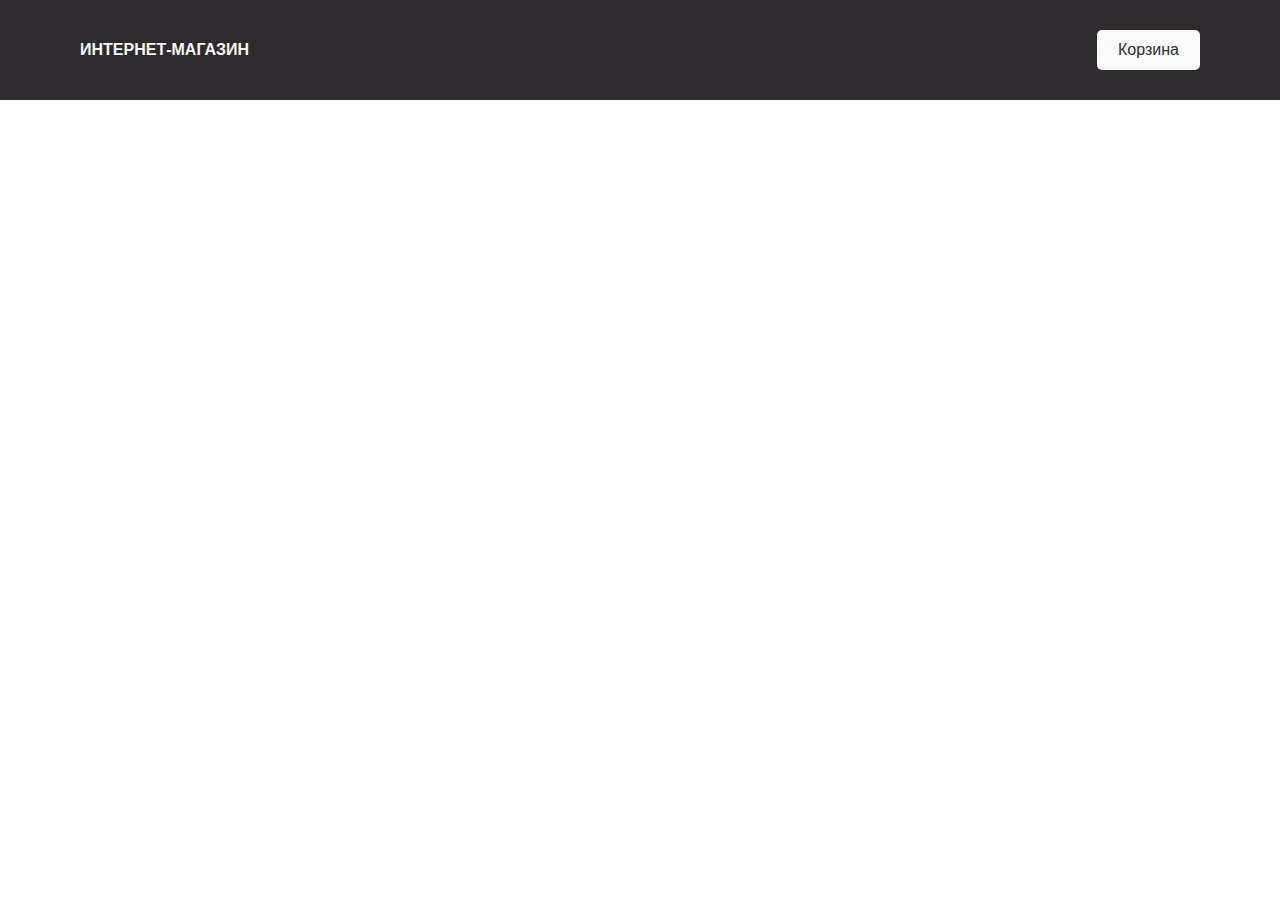
<file: index.html>
<!DOCTYPE html>
<html lang="en">

<head>
    <meta charset="UTF-8">
    <title>Интернет-магазин</title>
    <link rel="stylesheet" href="./css/normalize.css">
    <link rel="stylesheet" href="./css/style.css">
</head>

<body>
    <header>
        <div class="logo">Интернет-магазин</div>
        <button class="btn-cart" type="button">Корзина</button>
    </header>
    <main>
        <div class="products"></div>
    </main>
    <script src="js/hw.js"></script>
</body>

</html>
</file>
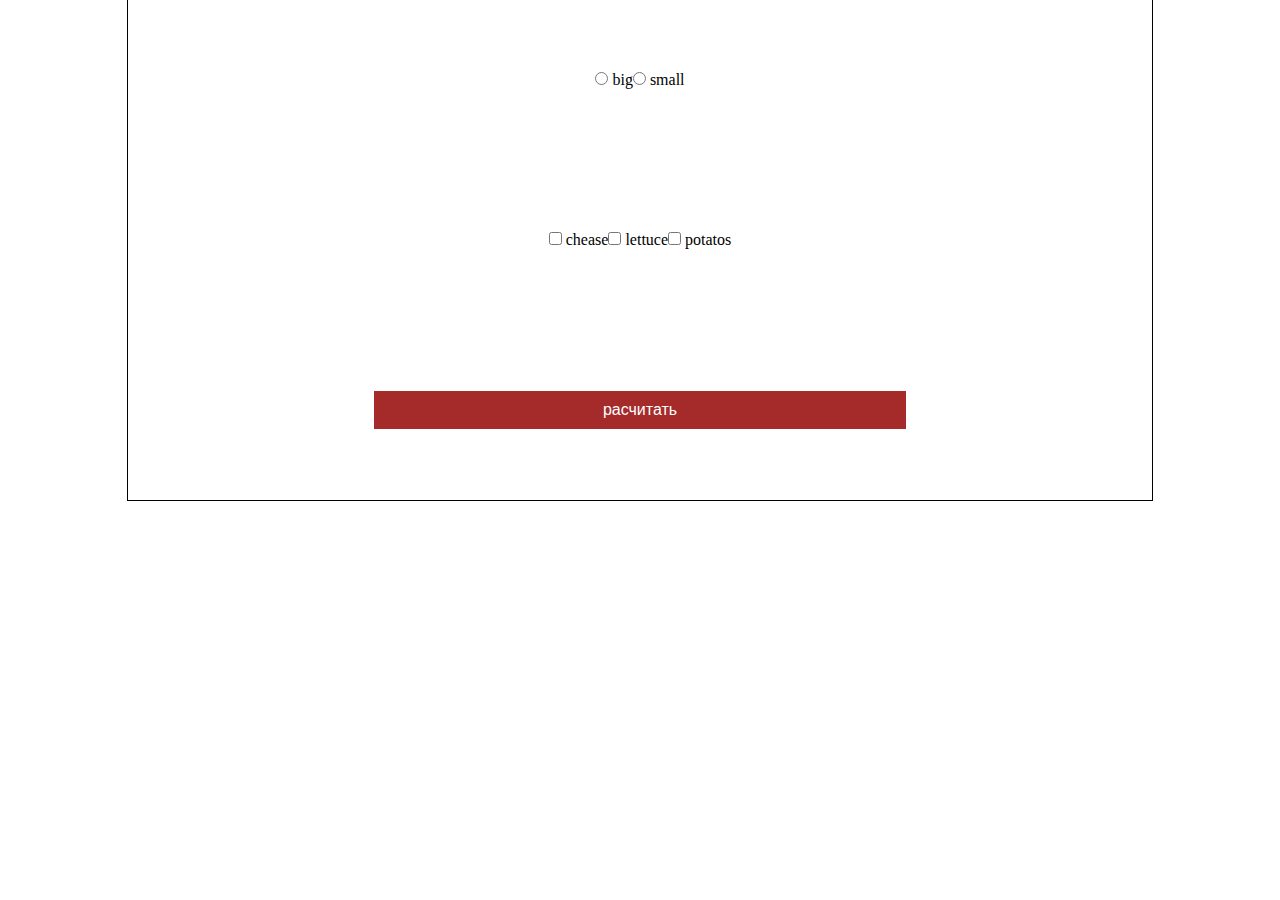
<file: humburger.html>
﻿<!DOCTYPE html>
<html lang="en">

<head>
    <meta charset="UTF-8">
    <meta http-equiv="X-UA-Compatible" content="IE=edge">
    <meta name="viewport" content="width=device-width, initial-scale=1.0">
    <title>Document</title>
    <link rel="stylesheet" href="css/humburger.css">
</head>

<body>
    <form class="menu">
        <div class="menu__size">

        </div>
        <div class="menu__topping">

        </div>

        <a href="#" class="menu__btn">расчитать </a>
    </form>

    <script>
        class Burger {
            burgerSize;
            allProducts;
            allToppings;
            toppings;
            constructor(size) {
                this.sizeBurger = size;
                this.allProducts = [];
                this.toppings = [];
                this.fetchGoods(); // берем массив бургеров
                this.renderSize(); // рисуем разметку для бургеров
                this.fetchTopping(); //  берем массив топингов
                this.renderTopping(); // ресуем разметку чекбоксов для топингов
            }
            getprice() {
                let price = 0;
                allInput.forEach(function (element) {
                    if (element.checked) {
                        price += Number(element.getAttribute("data-price"));
                    }

                })
                alert(`текущая цена бургера с топингами  ${price} р.`);
            }
            getCalories() {
                let calories = 0;
                allInput.forEach(function (element) {
                    if (element.checked) {
                        calories += Number(element.getAttribute("data-calories"));
                    }

                })
                alert(`Коларийность бургера составляет ${calories} килокалорий`);
            }

            fetchGoods() {
                this.burgerSize = [{
                        id: 1,
                        title: 'big',
                        price: 100,
                        calories: 40
                    },
                    {
                        id: 2,
                        title: 'small',
                        price: 50,
                        calories: 20
                    }

                ];
            }

            fetchTopping() {
                this.allToppings = [{
                        id: 1001,
                        title: 'chease',
                        price: 10,
                        calories: 10
                    },
                    {
                        id: 1002,
                        title: 'lettuce',
                        price: 20,
                        calories: 5
                    },
                    {
                        id: 1003,
                        title: 'potatos',
                        price: 15,
                        calories: 10
                    }

                ]
            }
            renderSize() { // вызов метода прорисовки размеров бургера
                const blockSize = document.querySelector('.menu__size');
                for (let product of this.burgerSize) {
                    const productObject = new ProductItem(product);

                    this.allProducts.push(productObject);
                    blockSize.insertAdjacentHTML('beforeend', productObject
                        .render()); //  для блока .product, в конце содержимого добавь 
                    // результат который вернет метод render
                }


            }

            renderTopping() { // вызов метода прорисовки топинга для бургера
                const blockTopping = document.querySelector('.menu__topping');
                for (let product of this.allToppings) {
                    const productObject = new ToppingItem(product);

                    this.toppings.push(productObject);
                    blockTopping.insertAdjacentHTML('beforeend', productObject.render());
                }
            }
        }

        class ProductItem {
            constructor(product) {
                this.title = product.title;
                this.price = product.price;
                this.calories = product.calories
                this.id = product.id;
            }


            render() {
                return `<input class="menu__input" type="radio" name="burger" data-size="${this.size}" data-price="${this.price}" data-calories="${this.calories}"> ${this.title}`;
            }
        }

        class ToppingItem {
            constructor(product) {
                this.title = product.title;
                this.price = product.price;
                this.calories = product.calories
                this.id = product.id;
            }


            render() {
                return `<input class="menu__input" type="checkbox" name="burger" data-size="${this.size}" data-price="${this.price}" data-calories="${this.calories}"> ${this.title}`;
            }
        }
        let btn = document.querySelector(".menu__btn");
        let check1 = new Burger("big");
        let allInput = document.querySelectorAll("input");

        btn.addEventListener('click', function () {

            check1.getprice();
            check1.getCalories();
        })
    </script>
</body>

</html>
</file>
<file: css/style.css>
body{
    font-family: 'SF Pro Display', sans-serif;
}
header{
    display: flex;
    background-color: #2f2a2d;
    justify-content: space-between;
    color: #fafafa;
    padding: 30px 80px;
}
button{
    outline: none;
}
.logo{

    text-transform: uppercase;
    font-weight: bold;
}
.btn-cart{
    background-color: #fafafa;
    padding: 10px 20px;
    border: 1px solid transparent;
    color: #2f2a2d;
    border-radius: 5px;
    transition: all ease-in-out .4s;
    cursor: pointer;
}
.btn-cart:hover{
    background-color: transparent;
    border-color: #fafafa;
    color: #fafafa;
}
.btn-cart, .logo{
    align-self: center;
}
.products{
    column-gap: 30px;
    display: grid;
    grid-template-columns: repeat(auto-fit, 200px);
    grid-template-rows: 1fr;
    padding: 40px 80px;
    justify-content: space-between;
}
p {
    margin: 0 0 5px 0;
}
.product-item{
    display: flex;
    flex-direction: column;
    width: 200px;
    border-radius: 5px;
    overflow: hidden;
    margin: 20px 0;
}
img {
    max-width: 100%;
    height: auto
}
.desc {
    border: 1px solid #c0c0c040;
    padding: 15px
}
.buy-btn{
    margin-top: 5px;
    background-color: #2f2a2d;
    padding: 10px 20px;
    border: 1px solid transparent;
    color: #fafafa;
    border-radius: 5px;
    transition: all ease-in-out .4s;
    cursor: pointer;
}
.buy-btn:hover{
    background-color: transparent;
    border-color: #2f2a2d;
    color: #2f2a2d;
}
</file>
<file: css/humburger.css>
﻿* {
    margin: 0;
    padding: 0;
}

.menu {
    margin: 0 auto;
    display: flex;
    align-items: center;
    flex-direction: column;
    justify-content: space-around;
    width: 80%;
    height: 500px;
    outline: 1px solid black;

}

.menu__btn {
    background-color: brown;
    color: white;
    font-family: sans-serif;
    text-decoration: none;
    padding: 10px;
    text-align: center;
    width: 50%;
}
</file>
